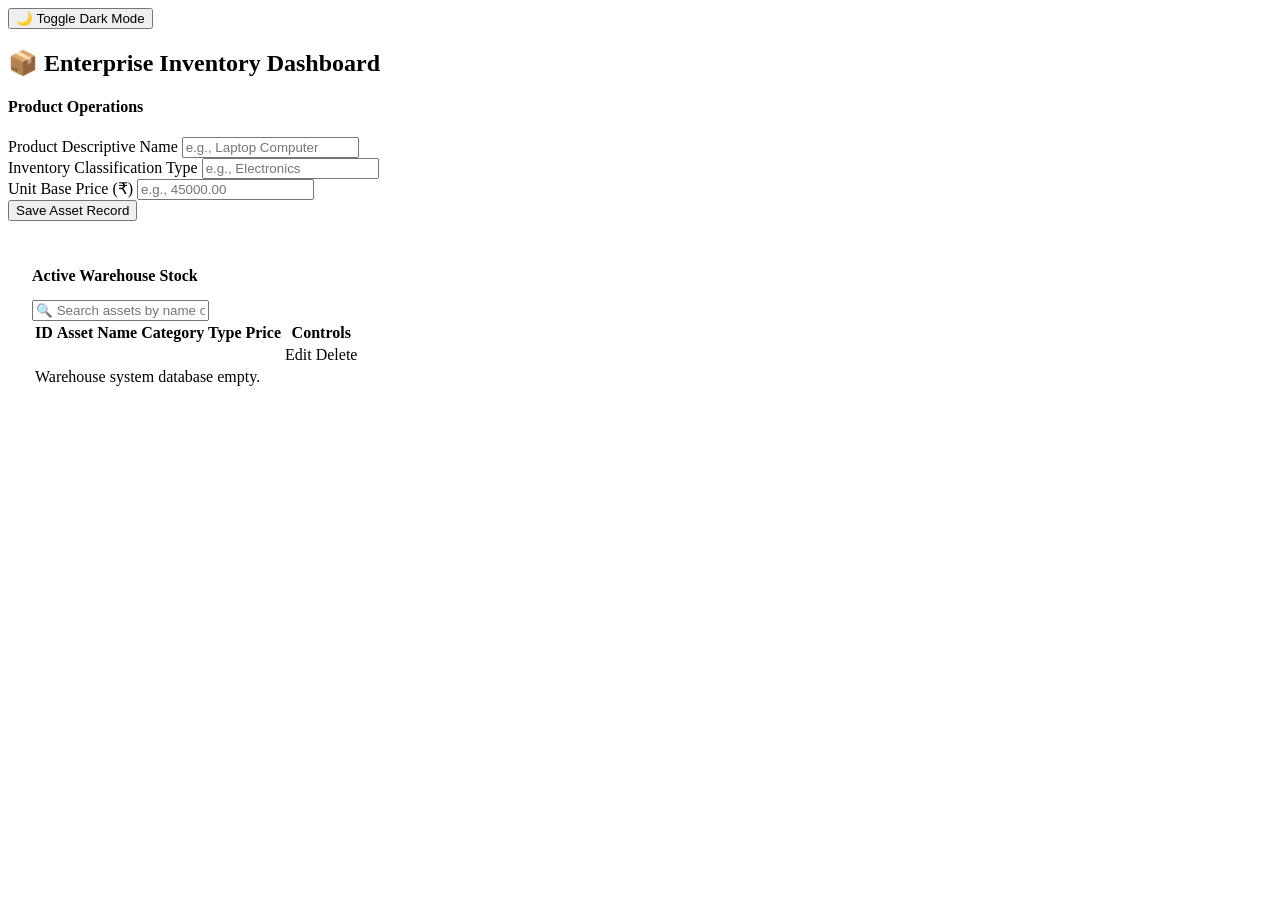
<file: target/classes/templates/index.html>
<!DOCTYPE html>
<html xmlns:th="http://thymeleaf.org">
<head>
    <meta charset="UTF-8">
    <title>Enterprise Product Management Systems</title>
    <!-- Link to the detached standalone stylesheet file -->
    <link rel="stylesheet" th:href="@{/css/styles.css}">
</head>
<body>
<div class="container">
    
    <!-- Theme Toggle Settings Layout Button Panel Component -->
    <div class="theme-toggle-container">
        <button class="theme-btn" id="themeToggleBtn" onclick="toggleTheme()">🌙 Toggle Dark Mode</button>
    </div>

    <h2>📦 Enterprise Inventory Dashboard</h2>
    <div class="row">
        
        <!-- Left Column: Entry Management Form Card Module -->
        <div class="col-form">
            <div class="card">
                <h4>Product Operations</h4>
                <form th:action="@{/saveProduct}" th:object="${product}" method="POST">
                    <!-- Hidden field populated automatically by Hibernate during updates -->
                    <input type="hidden" th:field="*{id}">
                    
                    <div class="form-group">
                        <label>Product Descriptive Name</label>
                        <input type="text" th:field="*{name}" placeholder="e.g., Laptop Computer" required>
                    </div>
                    <div class="form-group">
                        <label>Inventory Classification Type</label>
                        <input type="text" th:field="*{type}" placeholder="e.g., Electronics" required>
                    </div>
                    <div class="form-group">
                        <label>Unit Base Price (₹)</label>
                        <input type="number" step="0.01" th:field="*{price}" placeholder="e.g., 45000.00" required>
                    </div>
                    <button type="submit" class="btn">Save Asset Record</button>
                </form>
            </div>
        </div>

        <!-- Right Column: Stock Grid Layout with Interactive Client-Side Search -->
        <div class="col-table">
            <div class="card" style="padding: 24px; overflow: hidden;">
                <h4 style="border:none; margin-bottom: 15px;">Active Warehouse Stock</h4>
                
                <!-- Live Search Interface Feature Input Field Component -->
                <input type="text" id="liveSearchInput" class="search-input" placeholder="🔍 Search assets by name or classification category...">
                
                <table id="inventoryTable">
                    <thead>
                        <tr>
                            <th>ID</th>
                            <th>Asset Name</th>
                            <th>Category Type</th>
                            <th>Price</th>
                            <th style="text-align: center;">Controls</th>
                        </tr>
                    </thead>
                    <tbody>
                        <tr th:each="prod : ${listProducts}">
                            <td th:text="${prod.id}" style="font-weight: 600;"></td>
                            <td th:text="${prod.name}" class="asset-name"></td>
                            <td>
                                <span class="asset-type-badge asset-type" th:text="${prod.type}"></span>
                            </td>
                            <td th:text="'₹' + ${prod.price}" style="font-weight: 600; color: #2563eb;"></td>
                            <td style="text-align: center;">
                                <a th:href="@{/showFormForUpdate/{id}(id=${prod.id})}" class="btn-action btn-edit">Edit</a>
                                <a th:href="@{/deleteProduct/{id}(id=${prod.id})}" class="btn-action btn-delete" onclick="return confirm('Confirm entry deletion?')">Delete</a>
                            </td>
                        </tr>
                        <!-- Fallback message if list is empty -->
                        <tr th:if="${listProducts.isEmpty()}">
                            <td colspan="5" class="empty-row">Warehouse system database empty.</td>
                        </tr>
                    </tbody>
                </table>
            </div>
        </div>

    </div>
</div>

<!-- Injection of the detached logic script asset handler -->
<script th:src="@{/js/app.js}"></script>
</body>
</html>
</file>
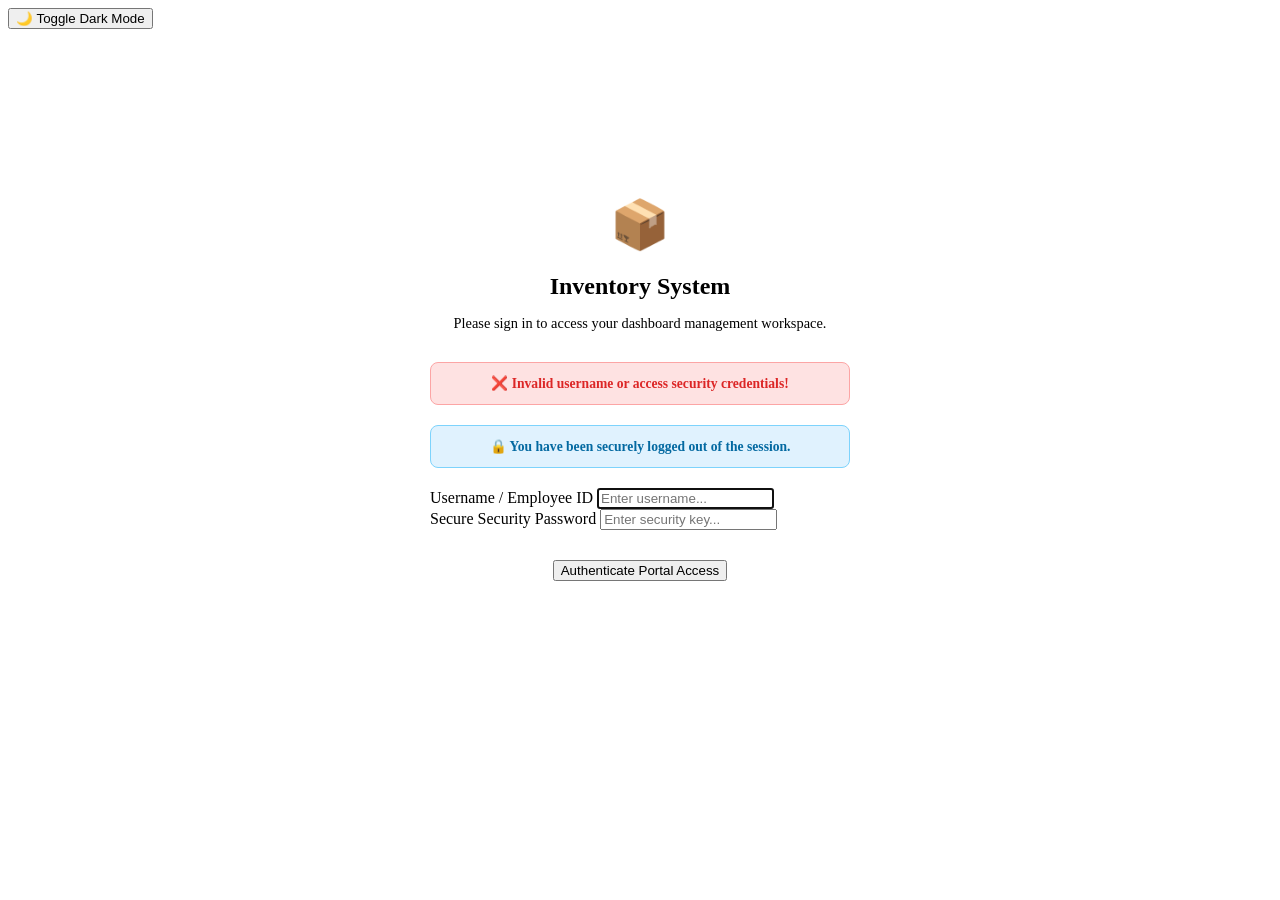
<file: target/classes/templates/login.html>
<!DOCTYPE html>
<html xmlns:th="http://thymeleaf.org">
<head>
    <meta charset="UTF-8">
    <title>Enterprise Access Portal</title>
    <!-- We reuse our main CSS file to maintain theme consistency -->
    <link rel="stylesheet" th:href="@{/css/styles.css}">
    <style>
        .login-wrapper {
            display: flex;
            justify-content: center;
            align-items: center;
            min-height: 80vh;
        }
        .login-card {
            width: 100%;
            max-width: 420px;
            padding: 40px;
            text-align: center;
        }
        .login-logo {
            font-size: 3rem;
            margin-bottom: 15px;
        }
        .error-banner {
            background-color: #fee2e2;
            color: #dc2626;
            padding: 12px;
            border-radius: 8px;
            font-size: 0.85rem;
            font-weight: 600;
            margin-bottom: 20px;
            border: 1px solid #fca5a5;
        }
        .logout-banner {
            background-color: #e0f2fe;
            color: #0369a1;
            padding: 12px;
            border-radius: 8px;
            font-size: 0.85rem;
            font-weight: 600;
            margin-bottom: 20px;
            border: 1px solid #7dd3fc;
        }
    </style>
</head>
<body>
<div class="container">
    
    <!-- Floating Dark Mode Selector -->
    <div class="theme-toggle-container">
        <button class="theme-btn" id="themeToggleBtn" onclick="toggleTheme()">🌙 Toggle Dark Mode</button>
    </div>

    <div class="login-wrapper">
        <div class="card login-card">
            <div class="login-logo">📦</div>
            <h2 style="margin-bottom: 10px;">Inventory System</h2>
            <p style="color: var(--text-muted); font-size: 0.9rem; margin-bottom: 30px;">Please sign in to access your dashboard management workspace.</p>

            <!-- Error Notification Banner handling login failures -->
            <div th:if="${param.error}" class="error-banner">
                ❌ Invalid username or access security credentials!
            </div>
            
            <!-- Safe Logout Confirmation message alert banner -->
            <div th:if="${param.logout}" class="logout-banner">
                🔒 You have been securely logged out of the session.
            </div>

            <form th:action="@{/login}" method="POST">
                <div class="form-group" style="text-align: left;">
                    <label>Username / Employee ID</label>
                    <input type="text" name="username" placeholder="Enter username..." required autofocus>
                </div>
                
                <div class="form-group" style="text-align: left; margin-bottom: 30px;">
                    <label>Secure Security Password</label>
                    <input type="password" name="password" placeholder="Enter security key..." required>
                </div>
                
                <button type="submit" class="btn">Authenticate Portal Access</button>
            </form>
        </div>
    </div>
</div>

<script th:src="@{/js/app.js}"></script>
</body>
</html>
</file>
